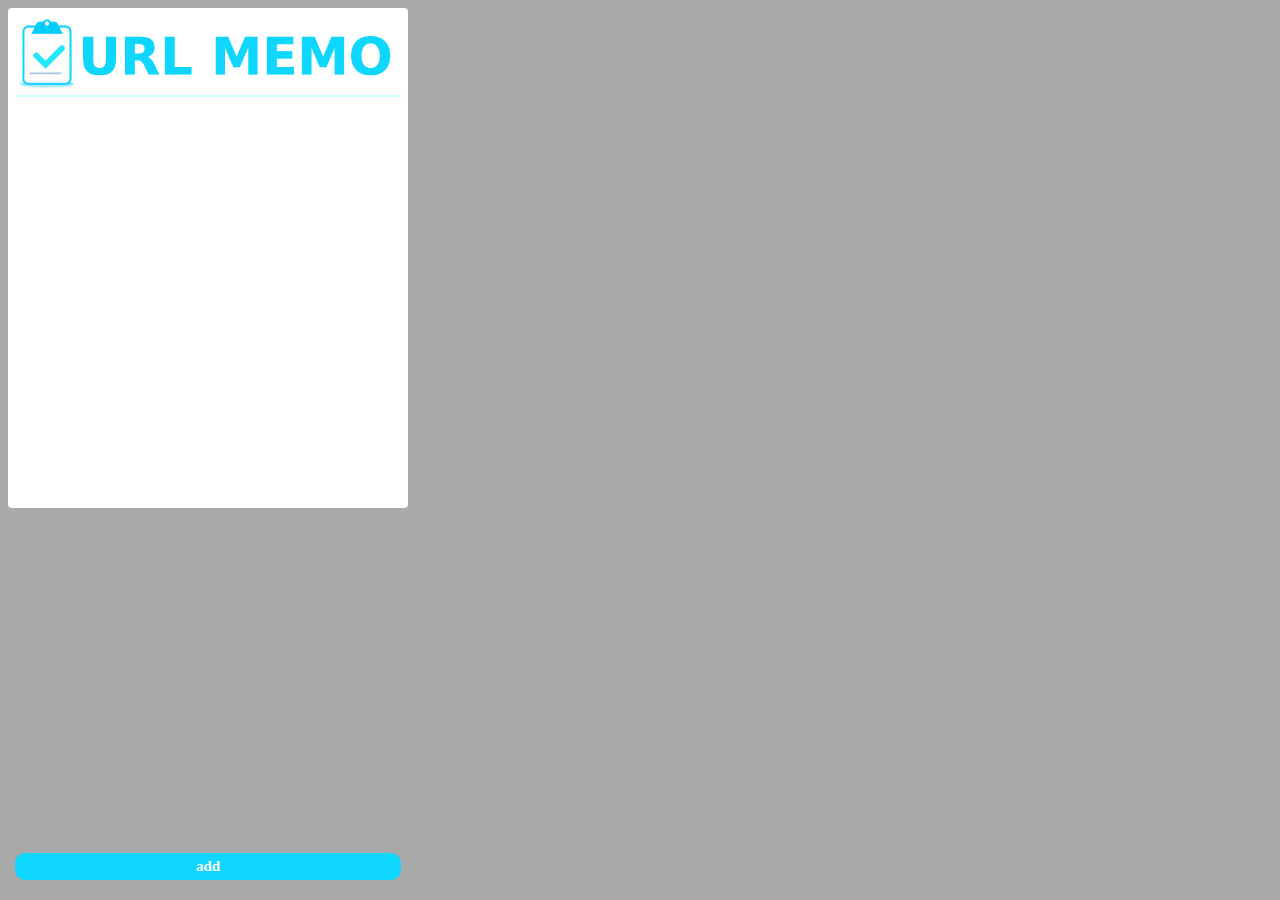
<file: src/index.html>
<html>

<head>
    <meta charset="UTF-8">
    <meta name="viewport" content="width=device-width, initial-scale=1.0">
    <title>URL and Note Interface</title>
    <link rel="stylesheet" href="style.css">
</head>

<body>
    <div class="container">
        <img src="/image/logo-full.png" />
        <div id="urlMemo"></div>
        <div id="urlList"></div>
        <a class="addBtn" href="./add/index.html">add</a>
    </div>
    <script src="popup.js"></script>
</body>

</html>
</file>
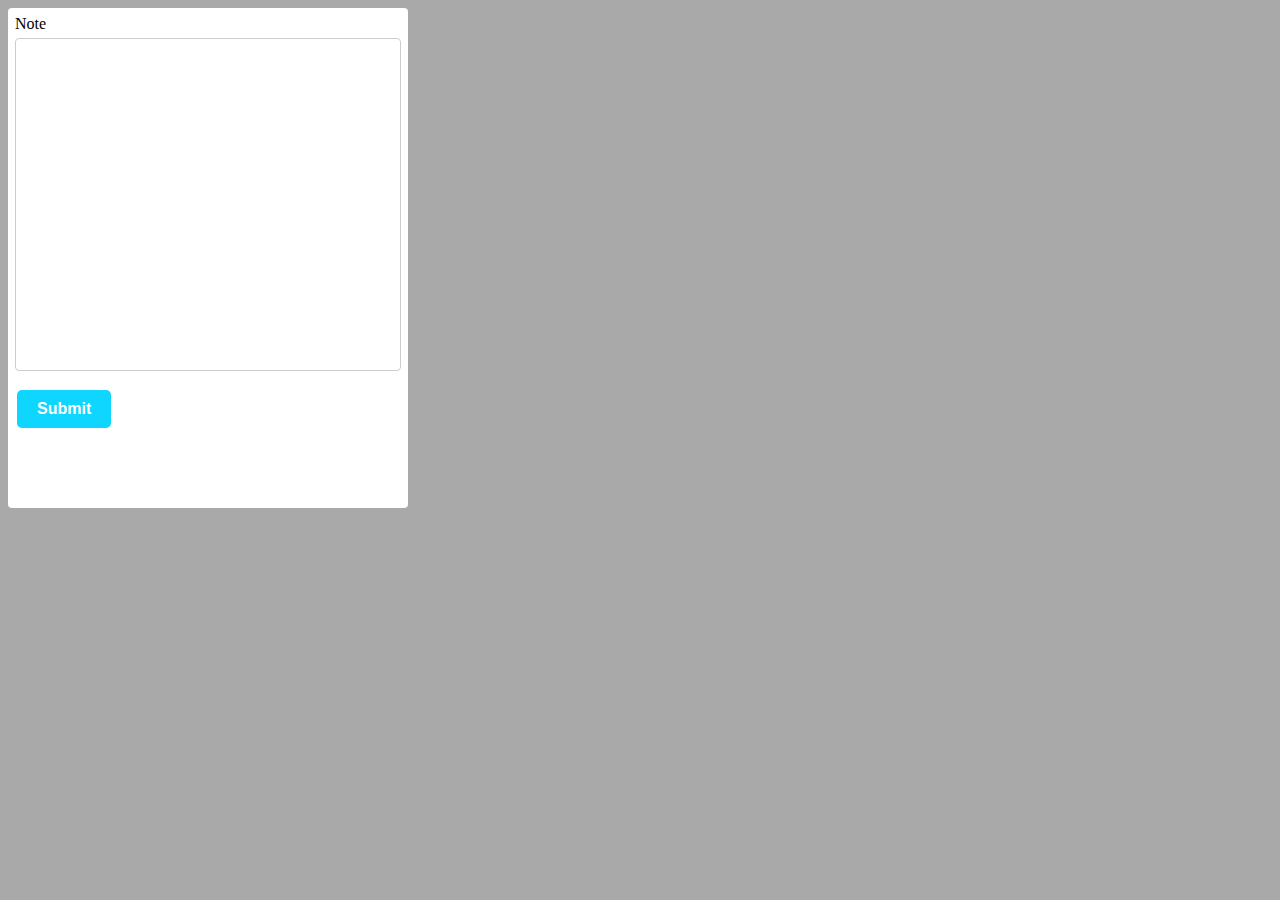
<file: src/add/index.html>
<!DOCTYPE html>
<html lang="en">

<head>
    <meta charset="UTF-8">
    <meta name="viewport" content="width=device-width, initial-scale=1.0">
    <title>URL and Note Interface</title>
    <link rel="stylesheet" href="style.css">
</head>

<body>
    <div class="container">
        <form id="inputForm">
            <div class="form-group url-form">
                <label for="urlInput">URL</label>
                <p id="targetUrl"></p>
            </div>
            <div class="form-group">
                <label for="noteInput">Note</label>
                <textarea id="noteInput"></textarea>
            </div>
            <button id="save" type="button">Submit</button>
        </form>
    </div>
    <script src="script.js"></script>
</body>

</html>
</file>
<file: src/style.css>
body {
    width: 400px;
    height: 500px;
    background-color: darkgray;
}

.container {
    display: block;
    background-color: #fff;
    border-radius: 4px;
    padding: 7px;
    height: 100%;
    width: 100%;
    overflow: hidden;
    box-sizing: border-box;
}

#urlMemo {
    display: block;
    background-color: #ccfdfd;
    border-radius: 4px;
    font-size: 18px;
    padding: 1px 3%;
    margin-top: 5px;
    margin-bottom: 5px;
    max-height: 75px;
    overflow-y: auto;
}

#urlList {
    display: block;
    height: 285px;
    overflow-x: hidden;
    overflow-y: auto;
}

.memoRaw {
    display: flex;
    list-style-type: none;
    list-style: none;
    margin: 5px 0px;
    height: 21.64px;
    overflow: hidden;
}

.memoText {
    color: #0ed6ff;
    font-size: 15px;
    width: 100%;
    text-decoration: none;
}

.memoText:hover {
    background-color: #ccfdfd;
    font-weight: bold;
    color: #0051ff;
    padding-left: 15px;
}

.memoRemove {
    margin-right: 5px;
    font-size: 15px;
    color: #0ed6ff;
    align-items: center;
    background: none;
    border: 1px solid #0ed6ff;
    border-radius: 3px;
    cursor: pointer;
}

.memoRemove:hover {
    translate: scale(2);
    background: #0ed6ff;
    color: #fff;
}

.addBtn {
    position: absolute;
    width: 376px;
    bottom: 20px;
    margin-top: 10px;
    display: block;
    background-color: #0ed6ff;
    font-size: 15px;
    text-align: center;
    font-weight: bold;
    border-radius: 10px;
    padding: 5px;
    text-decoration: none;
    color: #fff;
}
</file>
<file: src/add/style.css>
body {
    width: 400px;
    height: 500px;
    background-color: darkgray;
}

.container {
    display: block;
    background-color: #fff;
    border-radius: 4px;
    padding: 7px;
    height: 100%;
    width: 100%;
    overflow: hidden;
    box-sizing: border-box;
}

.form-group {
    margin-bottom: 15px;
}

.url-form {
    display: none;
}

label {
    display: block;
    margin-bottom: 5px;
}

input[type="url"],
textarea {
    width: 100%;
    padding: 8px;
    border: 1px solid #ccc;
    border-radius: 4px;
    box-sizing: border-box;
    resize: none;
    height: 25em;
}

button {
    background-color: #0ed6ff;
    color: #fff;
    font-weight: bold;
    border: none;
    padding: 10px 20px;
    text-align: center;
    text-decoration: none;
    display: block;
    font-size: 16px;
    margin: 4px 2px;
    cursor: pointer;
    border-radius: 5px;
}

#creationDate {
    margin-top: 20px;
    font-style: italic;
}



#urlMemo {
    display: block;
    background-color: #ccfdfd;
    border-radius: 4px;
    font-size: 18px;
    padding: 2.5%;
    margin-top: 5px;
    margin-bottom: 5px;
}

#urlList {
    display: block;
    height: 300px;
    overflow-x: hidden;
    overflow-y: auto;
}

.memoRaw {
    display: flex;
    list-style-type: none;
    list-style: none;
    margin: 5px 0px;
    max-height: 43.28px;
    overflow-y: auto;
}

.memoText {
    color: #0ed6ff;
    font-size: 15px;
    width: 100%;
    text-decoration: none;
}

.memoText:hover {
    background-color: #ccfdfd;
    font-weight: bold;
    color: #0051ff;
}

.memoRemove {
    margin-right: 5px;
    font-size: 15px;
    color: #0ed6ff;
    align-items: center;
    background: none;
    border: 1px solid #0ed6ff;
    cursor: pointer;
}

.memoRemove:hover {
    translate: scale(2);
    background: #0ed6ff;
    color: #fff;
}

.addBtn {
    margin-top: 7%;
    display: block;
    background-color: #ccfdfd;
    font-size: 15px;
    text-align: center;
    font-weight: bold;
    border-radius: 10px;
    padding: 5px;
    text-decoration: none;
}
</file>
